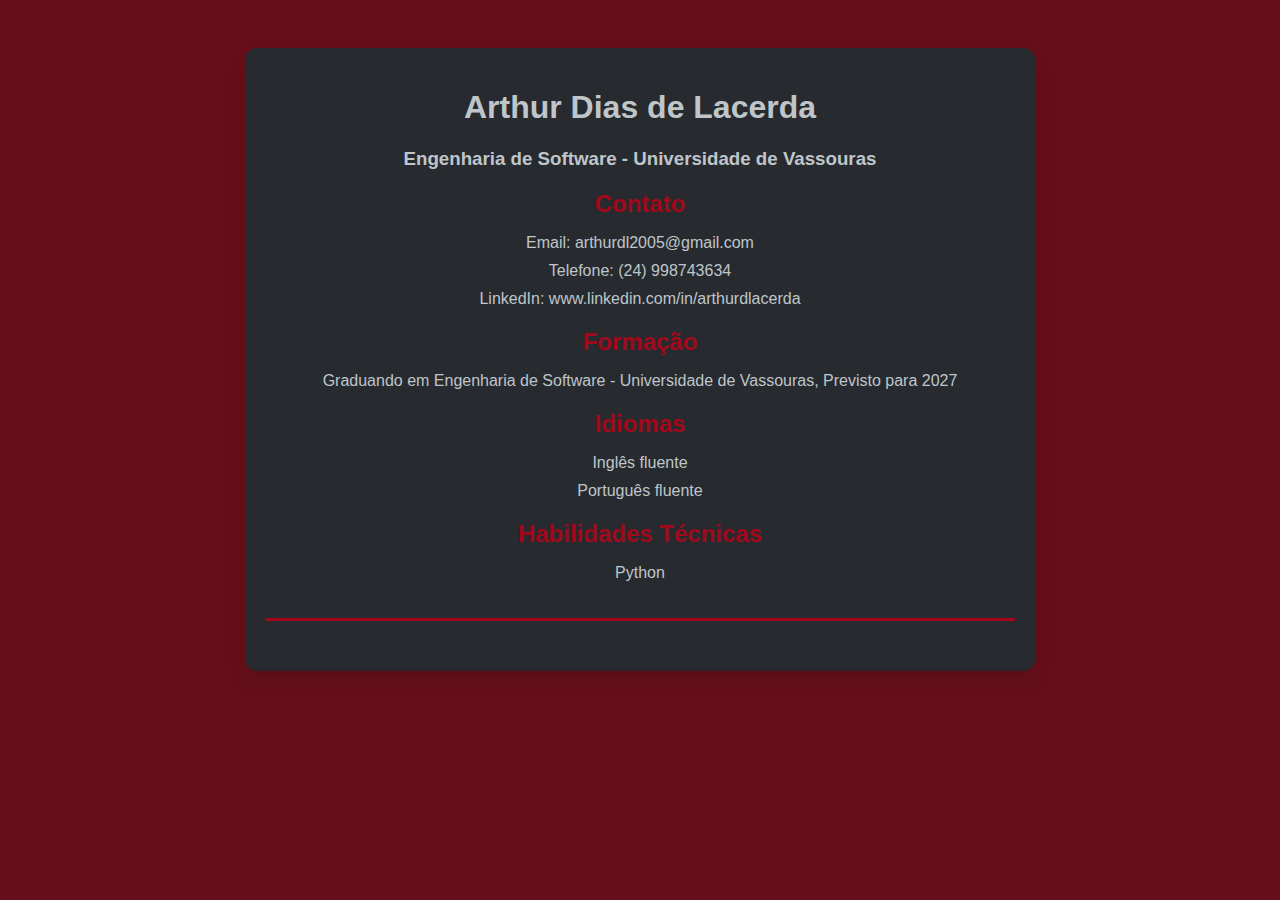
<file: Modelo 1/index.html>
<!DOCTYPE html> 
<html lang="pt-BR"> 

<head>
    <meta charset="UTF-8"> 
    <meta name="viewport" content="width=device-width, initial-scale=1.0"> 
    <title>Currículo Universidade de Vassouras - Engenharia de Software</title> 
    <link rel="stylesheet" href="style.css"> 

<body>

    <div class="main-container">
   
        <header class="profile-header">
            <h1>Arthur Dias de Lacerda</h1> 
            <h3>Engenharia de Software - Universidade de Vassouras</h3> 
        
            <section class="contact-info">
            <h2>Contato</h2>
            <ul>
                <li>Email: arthurdl2005@gmail.com</li>
                <li>Telefone: (24) 998743634</li>
                <li>LinkedIn: www.linkedin.com/in/arthurdlacerda</li> 
            </ul>
        </section>

        <section class="education">
            <h2>Formação</h2>
            <p>Graduando em Engenharia de Software - Universidade de Vassouras, Previsto para 2027</p> 
        </section>

        <section class="language">
            <h2>Idiomas</h2>
            <ul>
                <li>Inglês fluente</li>
                <li>Português fluente</li>
        
                
            </ul>
        </section>

       
        <section class="skills">
            <h2>Habilidades Técnicas</h2>
            <ul>
                <li>Python</li>
            </ul>
        </section>
    </div>
</body>
</html>
</file>
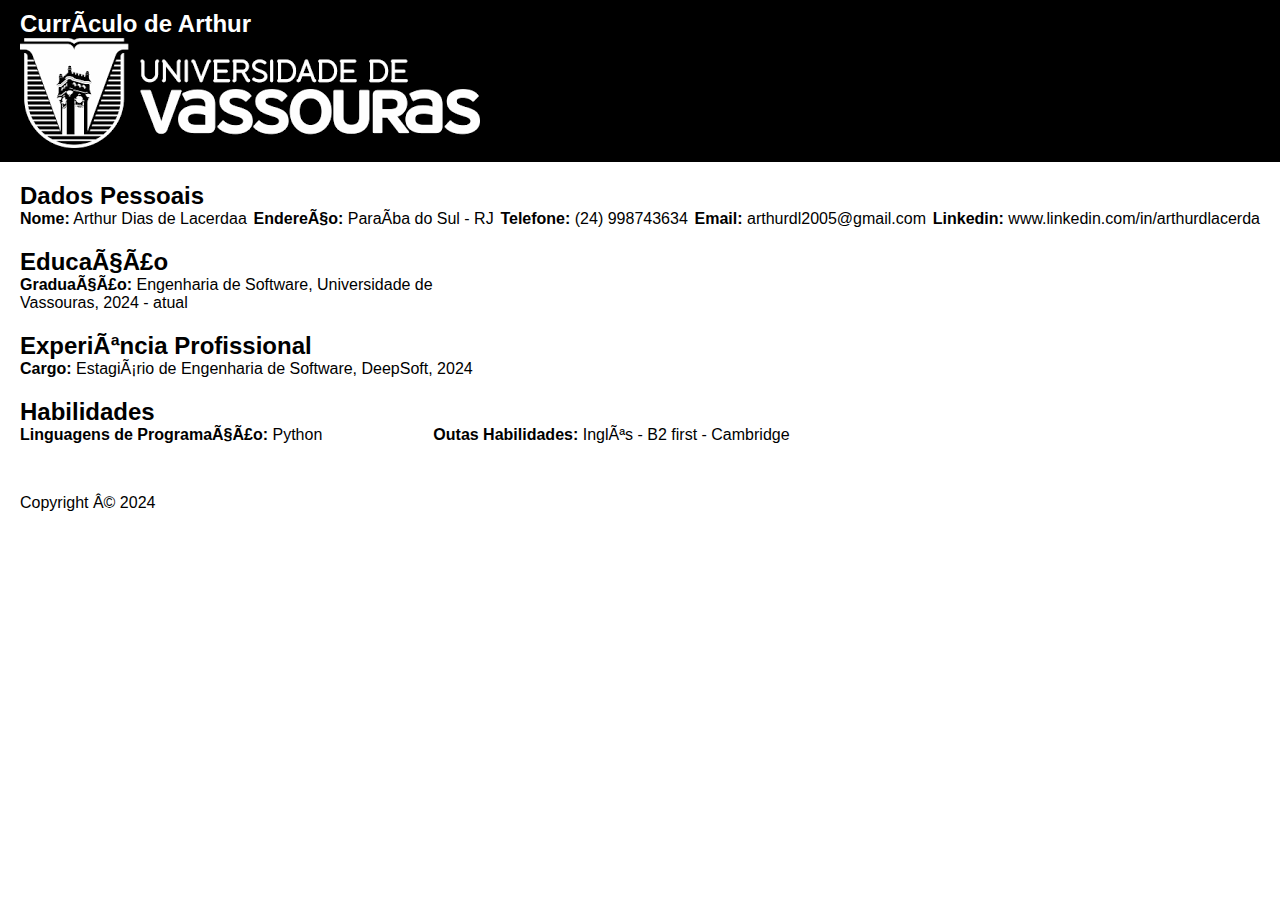
<file: Modelo 2/curriculo.html>
<!DOCTYPE html>
<html lang="pt-BR">
<head>
    <meta charset="UFT-8">
    <meta name="viewport" content="width-device-width, initial-scale=1.0">
    <link rel="stylesheet" href="style1.css"

</head>
<body>
    <header>
        <h1>Currículo de Arthur</h1>
        <img src="img/download.png" alt="Universidade de Vassouras">
    </header>
    <main>
        <section class="dados-pessoais">
            <h2>Dados Pessoais</h2>
            <div class="dados-pessoais-conteudo">
                <div class="item">
                <strong>Nome:</strong> Arthur Dias de Lacerdaa
                </div>
                <div class="item">
                <strong>Endereço:</strong> Paraíba do Sul - RJ
                </div>
                <div class="item">
                 <strong>Telefone:</strong> (24) 998743634  
                </div>
                <div class="item">
                    <strong>Email:</strong> arthurdl2005@gmail.com
                </div>
                <div class="item">
                    <strong>Linkedin:</strong> www.linkedin.com/in/arthurdlacerda
                </div>
            </div>
        </section>
        <section class="Educação">
            <h2>Educação</h2>
            <div class="educacao-conteudo">
                <div class="item">
                    <strong>Graduação:</strong> Engenharia de Software, Universidade de Vassouras, 2024 - atual
                </div>
            </div>
        </section>
        <section class="experiência">
            <h2>Experiência Profissional</h2>
            <div class="experiência-conteudo">
                <div class="item">
                    <strong>Cargo:</strong> Estagiário de Engenharia de Software, DeepSoft, 2024
                </div>
            </div>
        </section>
        <section class="habilidades">
            <h2>Habilidades</h2>
            <div class="habilidades-conteudo">
                <div class="item">
                    <strong>Linguagens de Programação:</strong> Python
                </div>
                <div class="item">
                    <strong>Outas Habilidades:</strong> Inglês - B2 first - Cambridge
                </div>
            </div>
        </section>
    </main>
    <footer>
        <p>Copyright © 2024</p>
    </footer>
</body>
</file>
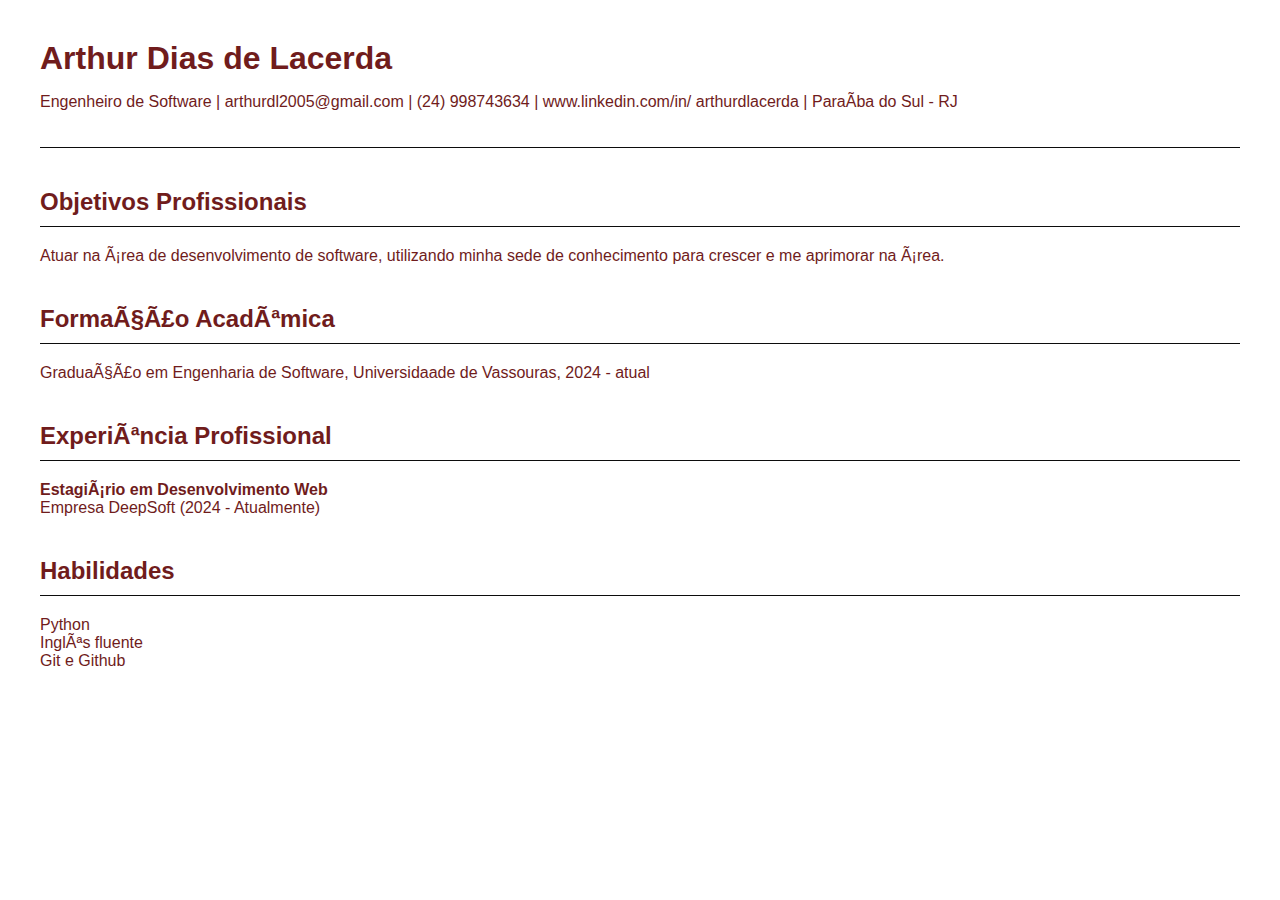
<file: Modelo 3/curriculo2.html>
<!DOCTYPE html>
<html lang="pt-BR">
<head>
    <meta charset="UFT-8">
    <meta name="viewport" content="width-device-width, initial-scale=1.0">
    <link rel="stylesheet" href="estilo1.css"

</head>
<body>
    <header>
        <h1>Arthur Dias de Lacerda</h1>
        <p>Engenheiro de Software | arthurdl2005@gmail.com | (24) 998743634 | www.linkedin.com/in/
            arthurdlacerda | Paraíba do Sul - RJ
        </p>
    </header>
    <section>
        <h2>Objetivos Profissionais</h2>
        <p>
            Atuar na área de desenvolvimento de software, utilizando minha sede de conhecimento para crescer e me aprimorar na área.
        </p>
        <h2>Formação Acadêmica</h2>
        <ul>
            <li>Graduação em Engenharia de Software, Universidaade de Vassouras, 2024 - atual</li>
        </ul>
        <h2>Experiência Profissional</h2>
        <ul>
        <li><strong>Estagiário em Desenvolvimento Web</strong></li> Empresa DeepSoft (2024 - Atualmente)
        </ul>
        <h2>Habilidades</h2>
        <ul>
            <li>Python</li>
            <li>Inglês fluente</li>
            <li>Git e Github</li>
        </ul>
    </section>
</body>
   








































</html>
</file>
<file: Modelo 1/style.css>
body {
    font-family: 'Roboto', sans-serif; 
    background-color:#660f1a;
    color: #BFC5C9;
    padding: 40px 0; 
}


.main-container {
    width: 80%; 
    max-width: 750px; 
    margin: 0 auto; 
    background-color: #272B30; 
    border-radius: 12px; 
    padding: 20px; 
    box-shadow: 0px 10px 20px rgba(0, 0, 0, 0.1); 
}


.profile-header {
    text-align: center; 
    margin-bottom: 30px; 
    border-bottom: 3px solid #a3081a;
    padding-bottom: 20px; 
}


h2 {
    color: #a3081a; 
    margin-bottom: 15px;
}


ul {
    list-style-type: none; 
    padding: 0;
}

ul li {
    margin-bottom: 10px; 
}
</file>
<file: Modelo 2/style1.css>
* {
    margin: 0;
    padding: 0;
  }
  
  body {
    font-family: sans-serif;
    font-size: 16px;
  }
  
  header {
    background-color: #000;
    color: #fff;
    padding: 10px 20px;
  }
  
  h1 {
    font-size: 24px;
  }
  
  main {
    padding: 20px;
  }
  
  section {
    margin-bottom: 20px;
  }
  
  ul {
    list-style-type: none;
  }
  
  li {
    margin-bottom: 10px;
  }
  
  a {
    text-decoration: none;
    color: #000;
  }
  
  footer {
    background-color: #fff;
    padding: 10px 20px;
    color: #000;
  }
  
  p {
    margin-bottom: 10px;
  }
  
  /* Reparações */
  
  .dados-pessoais-conteudo {
    display: flex;
    justify-content: space-between;
  }
  
  .item {
    margin-bottom: 0;
  }
  
  .item strong {
    font-weight: bold;
  }
  
  .educacao-conteudo,
  .experiência-conteudo,
  .habilidades-conteudo {
    display: grid;
    grid-template-columns: repeat(3, 1fr);
    grid-template-rows: 1fr;
  }
  
  .item li {
    margin-bottom: 0;
  }
</file>
<file: Modelo 3/estilo1.css>
body {
    font-family: Arial, sans-serif;
    margin: 40px;
    color: #701c1c;
}

header {
    border-bottom: 1px solid #0c0c0c;
    padding-bottom: 20px;
    margin-bottom: 40px;
}

header h1 {
    margin: 0;
    font-size: 2em;
}

section h2 {
    border-bottom: 1px solid #0c0c0c;
    padding-bottom: 10px;
    margin-top: 40px;
    margin-bottom: 20px;
}

ul {
    list-style-type: none;
    padding: 0;
}

footer {
    margin-top: 40px;
    font-style: italic;
}
</file>
